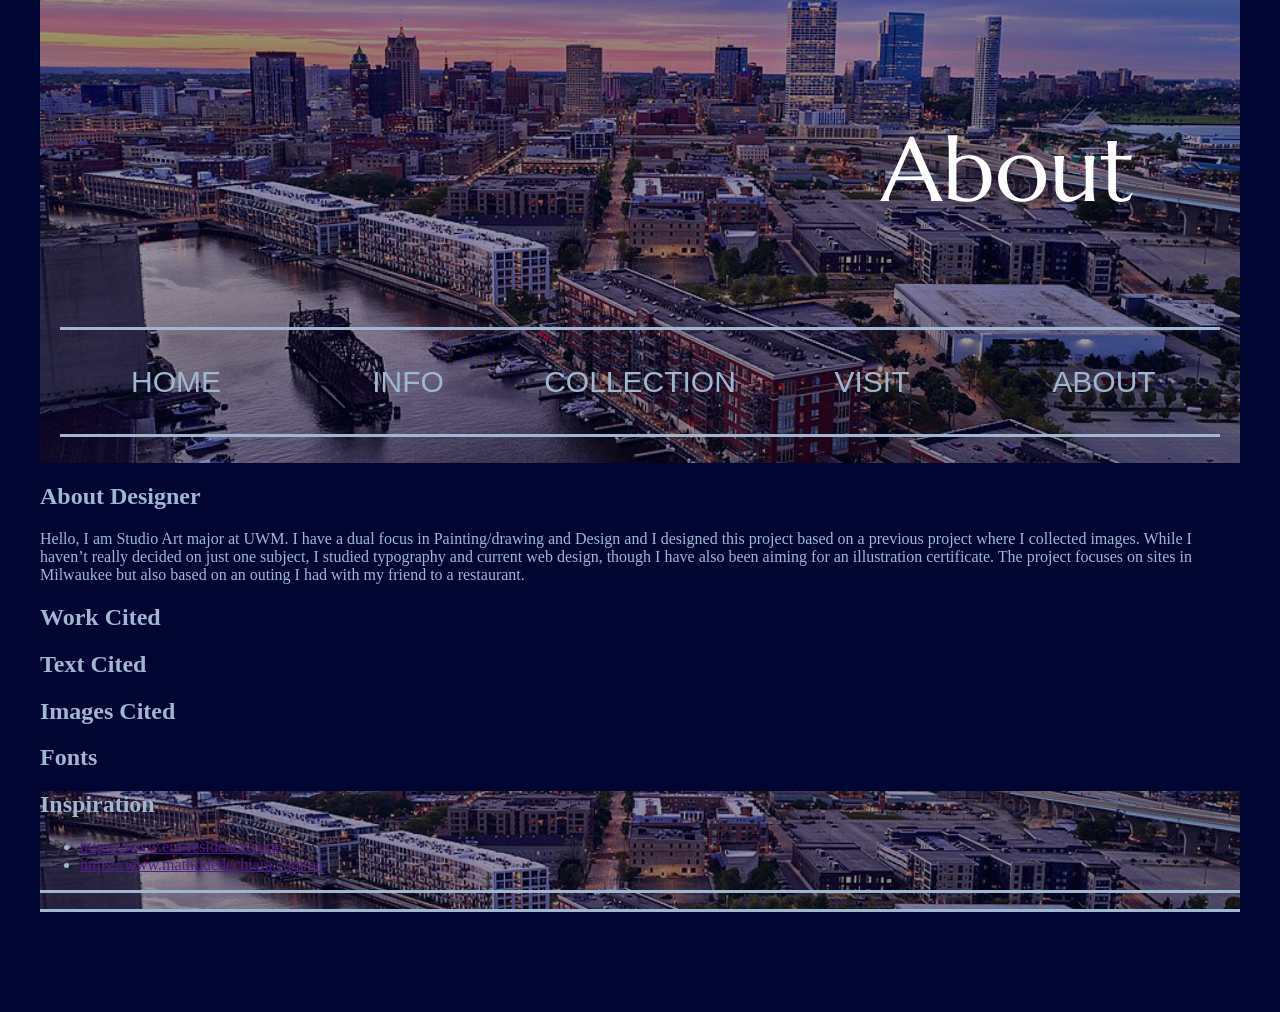
<file: about.html>
<!DOCTYPE html>
<html lang="en">
    <head>
    <meta charset="UTF-8"> 
    <link rel="stylesheet" href="about.css">
      <title>About</title>
    <link rel="preconnect" href="https://fonts.googleapis.com">
    <link rel="preconnect" href="https://fonts.gstatic.com" crossorigin>
    <link href="https://fonts.googleapis.com/css2?family=EB+Garamond:ital,wght@0,400..800;1,400..800&family=Marcellus&display=swap" rel="stylesheet">
<body>
  <header class="page-header">
    <h1 class="page-title">About</h1>
    <nav class="nav top-nav">
      <ul class="nav-list nav-width">
        <li class="nav-item"><a class="nav-link" href="index.html">Home</a></li>
        <li class="nav-item"><a class="nav-link" href="info.html">Info</a></li>
        <li class="nav-item"><a class="nav-link" href="collection.html">Collection</a></li>
        <li class="nav-item"><a class="nav-link" href="visit-info.html">Visit</a></li>
        <li class="nav-item"><a class="nav-link" href="about.html">About</a></li>
      </ul>
    </nav>   
  </header> 

  <main>

   <h2> About Designer</h2>
    <p>Hello, I am Studio Art major at UWM. I have a dual focus in Painting/drawing and Design and I designed this project based on a previous project where I collected images. While I haven’t really decided on just one subject, I studied typography and current web design, though I have also been aiming for an illustration certificate. The project focuses on sites in Milwaukee but also based on an outing I had with my friend to a restaurant. 
    </p>
    <h2>Work Cited</h2>
    <h2>Text Cited</h2>
    <h2>Images Cited</h2>
    <h2>Fonts</h2>

  <div class="background-image">  
    <h2>Inspiration</h2>
    <ul>
      <li><a href="">https://www.era-residence.com/</a></li>
      <li><a href="">https://www.mathildedechiara.com/en</a></li>
    </ul>
  <footer class="border-footer">
  <p>   </p>
  </footer>
<p> </p>
  </main>
</div>
</body>

</html>
</file>
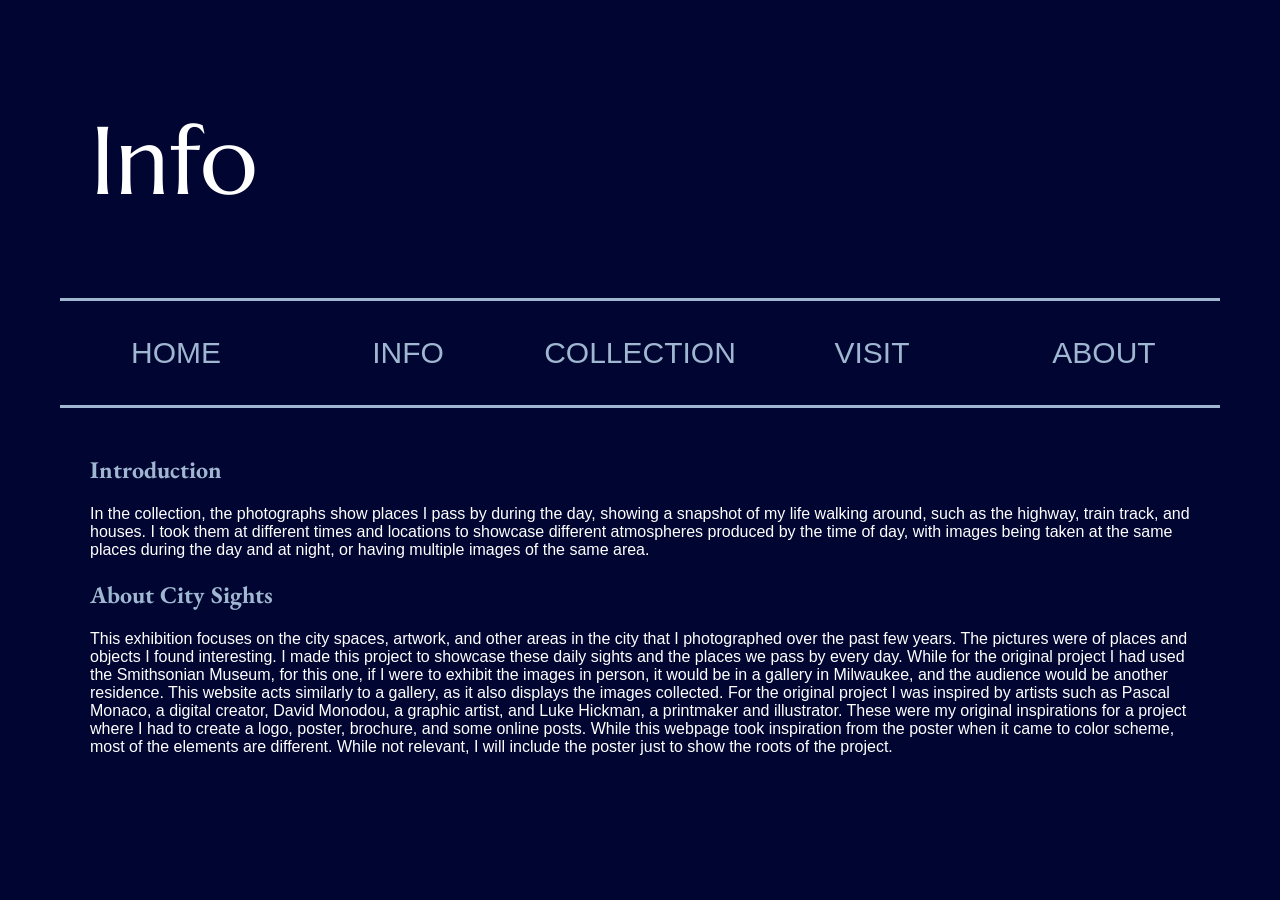
<file: info.html>
<!DOCTYPE html>
<html lang="en">
    <head>
    <meta charset="UTF-8">
    <link rel="stylesheet" href="info.css">
     <title>Info</title>
    <link rel="preconnect" href="https://fonts.googleapis.com">
    <link rel="preconnect" href="https://fonts.gstatic.com" crossorigin>
    <link href="https://fonts.googleapis.com/css2?family=EB+Garamond:ital,wght@0,400..800;1,400..800&family=Marcellus&display=swap" rel="stylesheet">
    </head>


<body>

    
    <header>
        <h1 class="site-head">Info</h1>
    
       <nav class="nav top-nav">
      <ul class="nav-list nav-width">
        <li class="nav-item"><a class="nav-link" href="index.html">Home</a></li>
        <li class="nav-item"><a class="nav-link" href="info.html">Info</a></li>
        <li class="nav-item"><a class="nav-link" href="collection.html">Collection</a></li>
        <li class="nav-item"><a class="nav-link" href="visit-info.html">Visit</a></li>
        <li class="nav-item"><a class="nav-link" href="about.html">About</a></li>
      </ul>
    </nav>   
    </header> 
<main>
  <div class="wrapper">
<h2>Introduction</h2>

<p>In the collection, the photographs show places I pass by during
the day, showing a snapshot of my life walking around, such as the highway, train track, and houses. I took them at different times and locations to showcase different
atmospheres produced by the time of day, with images being taken at the same 
places during the day and at 
night, or having multiple images of the same area.
</p>

<h2>About City Sights</h2>

<p>
This exhibition focuses on the city spaces, artwork, and other areas in the city that I photographed over the past few years. The pictures were of places and objects I found interesting. I made this project to showcase these daily sights and the places we pass by every day. While for the original project I had used the Smithsonian Museum, for this one, if I were to exhibit the images in person, it would be in a gallery in Milwaukee, and the audience would be another residence. This website acts similarly to a gallery, as it also displays the images collected.
For the original project I was inspired by artists such as Pascal Monaco, a digital creator, David Monodou, a graphic artist, and Luke Hickman, a printmaker and illustrator. These were my original inspirations for a project where I had to create a logo, poster, brochure, and some online posts. While this webpage took inspiration from the poster when it came to color scheme, most of the elements are different. While not relevant, I will include the poster just to show the roots of the project.
</p>
</div>
</main>
</body>
















</html>
</file>
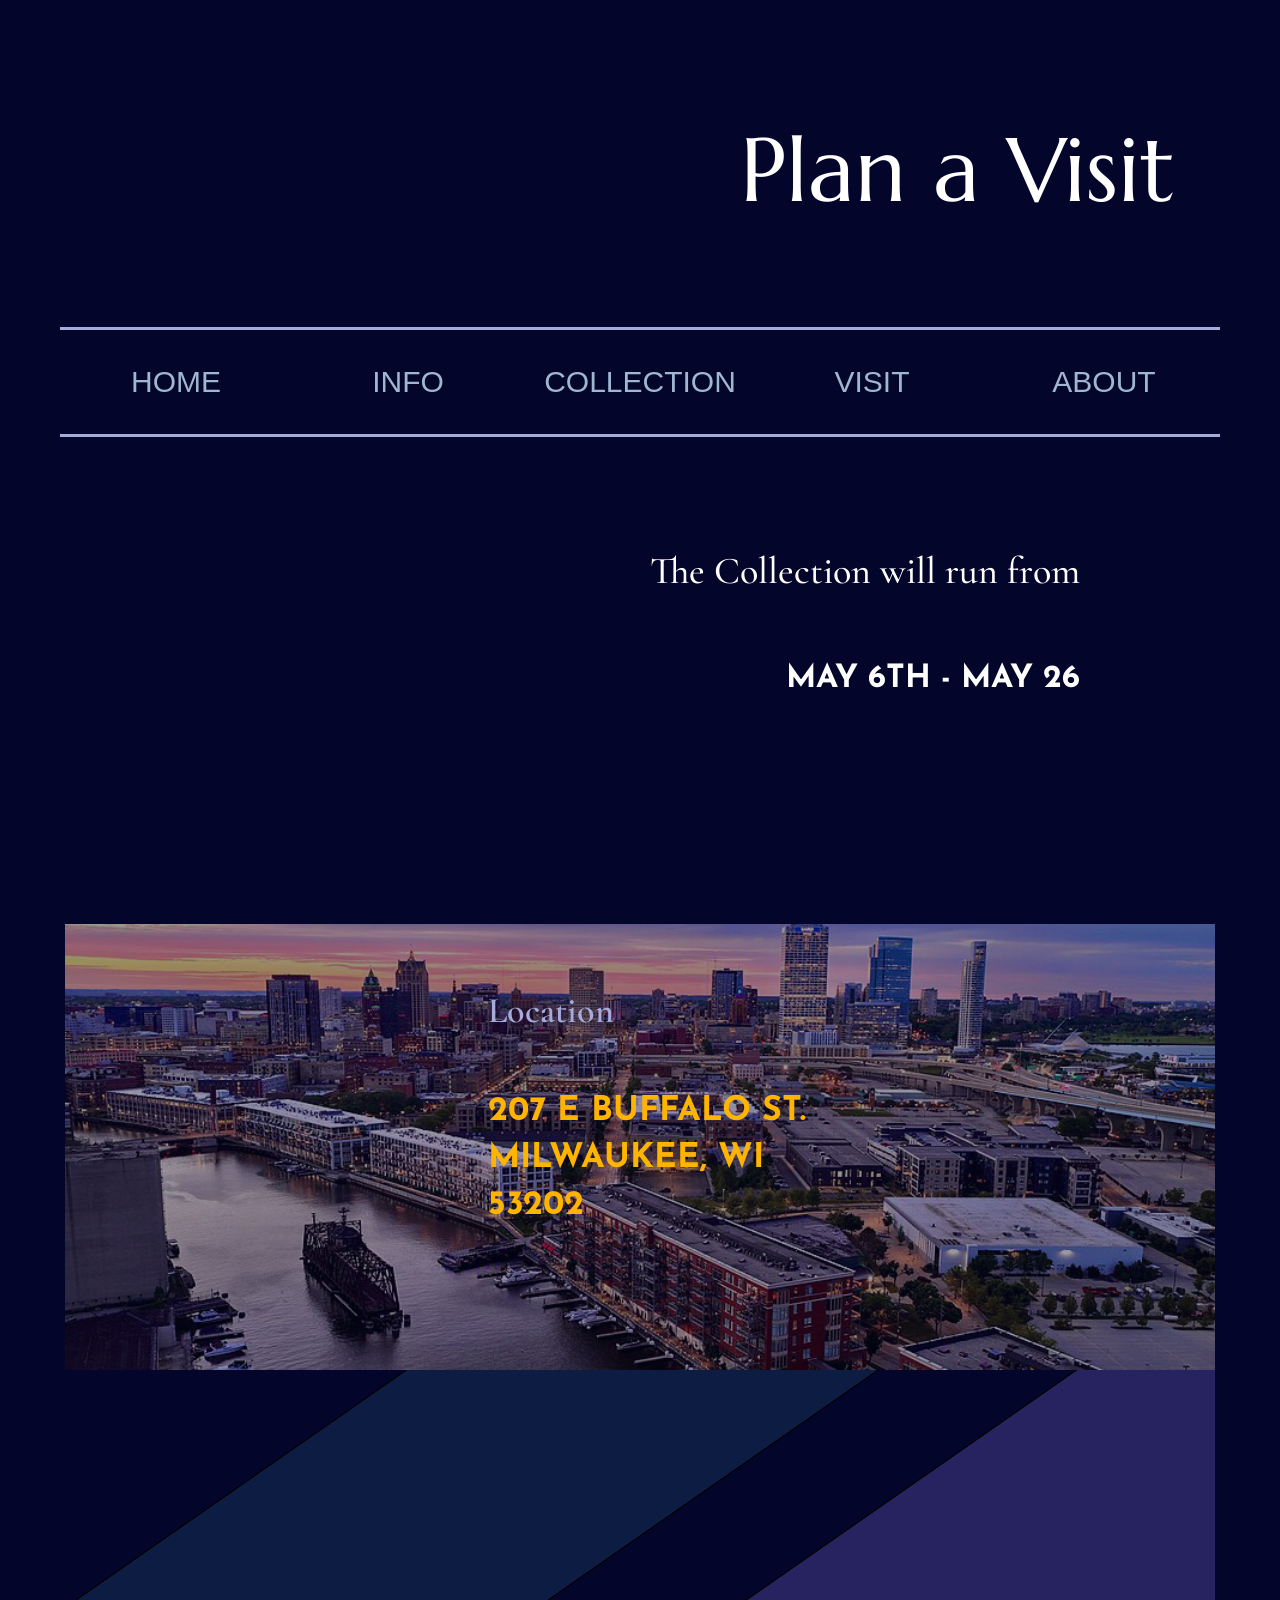
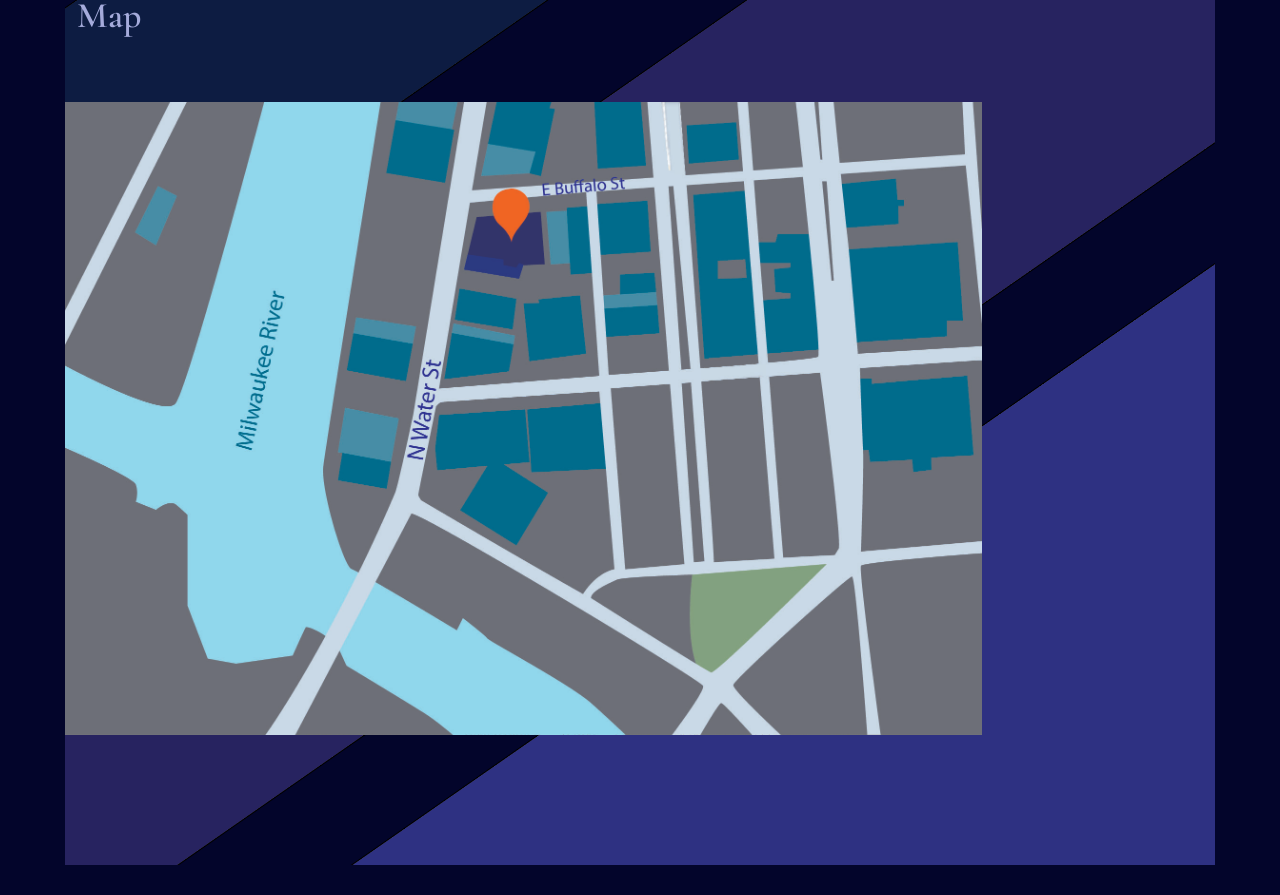
<file: visit-info.html>
<!DOCTYPE html>
<html lang="en">
<head>
  <meta charset="utf-8">
  <meta name="viewport" content="width=device-width, initial-scale=1">
  <title>Plan a Visit | City Sites</title>
  <link rel="preconnect" href="https://fonts.googleapis.com">
  <link rel="preconnect" href="https://fonts.gstatic.com" crossorigin>
  <link href="https://fonts.googleapis.com/css2?family=Cormorant+Garamond:wght@500;600&family=Josefin+Sans:wght@600;700&family=Marcellus&display=swap" rel="stylesheet">
  <link rel="stylesheet" href="visit-info.css">
</head>
<body>
  <header class="page-header">
    <h1 class="page-title">Plan a Visit</h1>
   <nav class="nav top-nav">
      <ul class="nav-list nav-width">
        <li class="nav-item"><a class="nav-link" href="index.html">Home</a></li>
        <li class="nav-item"><a class="nav-link" href="info.html">Info</a></li>
        <li class="nav-item"><a class="nav-link" href="collection.html">Collection</a></li>
        <li class="nav-item"><a class="nav-link" href="visit-info.html">Visit</a></li>
        <li class="nav-item"><a class="nav-link" href="about.html">About</a></li>
      </ul>
    </div>
  </header>

  <main class="page-main">
    <article>
      <div class="wrapper">
      <section class="dates-section">
        <p class="dates-intro">The Collection will run from</p>
        <p class="dates">May 6th - May 26</p>
      </section>
    </div>

        <div class="wrapper">
      <section class="location-section">

        <h2 class="section-heading">Location</h2>
        <address class="address">
          207 E Buffalo St.<br>
          Milwaukee, WI<br>
          53202
        </address>
      
      </section>
    </div>

<div class="wrapper">
      <section class="map-section">
        
        <h2 class="section-heading">Map</h2>
        <img class="map-image" src="Image/Map.jpg" alt="Map of the area around 207 E Buffalo St. in Milwaukee">
     
      </section>
 </div>
    </article>
  </main>

  <footer class="border-footer">
  </footer>
</body>
</html>
</file>
<file: about.css>
html {
  --white: #ffffff;
  --light-blue:rgb(159, 183, 209);
  --navy: #001b44;
  --purple-dark: #1b1c62;
  --purple-light: #2e2f81;
  --navy: #010532;
  --hover-background: rgba(245, 135, 31, 0.22);
  --hover-text: #ffae00;}


body {
  max-width: 1200px;
  margin: 0 auto;
  background-color: var(--navy);
  color: var(--light-blue);
  font-family: "Cormorant Garamond", serif;
}


.marcellus-regular {
  font-family: "Marcellus", serif;
  font-weight: 400;
  font-style: normal;
}
.eb-garamond {
  font-family: "EB Garamond", serif;
  font-optical-sizing: auto;
  font-weight: 300;
  font-style: normal;
}

.page-header {
  background-image: url(Image/city_site01.1.png);
  background-repeat: no-repeat;
  background-size: cover;
  background-position: center;
}
  

.page-title {
  margin: 0 0 80px 0;
  padding: 120px 105px 0 0;
  text-align: right;
  font-family: "Marcellus", serif;
  font-weight: 400;
  font-size: 90px;
  line-height: 100px;
  color: var(--white);
}


/*Navigator*/

.nav-width {
  width: 1150px;
  margin: 0 auto;
}


.nav-list {
  display: flex;
  gap: 10px;
  margin-top: 0;
  margin-bottom: 0;
  padding: 5px;
  list-style: none;
  border-top: 3px solid var(--light-blue) ;
  border-bottom:  3px solid var(--light-blue);
}

.nav-item {
  flex: 1; }

.nav-link {
  display: flex;
  align-items: center;
  justify-content: center;
  height: 94px;
  font-family: "Acier BAT Text Solid", sans-serif;
  font-size: 30px;
  text-transform: uppercase;
  text-decoration: none;
  color:rgb(159, 183, 209);
 
}

/* Hover state from the Figma "Variant2" */
.nav-link:hover {
  background-color: var(--hover-background);
  color: var(--hover-text);
}

/* The navy bar under the hero */
.top-nav {
  
  display: flex;
  align-items: center;
  height: 163px;
  
}

.background-image { 
  background-image: url(Image/city_site01.1.png);
  background-repeat: no-repeat;
  background-size: cover;
  background-position: center;


}

.border-footer {
  border-top:3px solid var(--light-blue);
  border-bottom: 3px solid var(--light-blue);
  margin: 0 auto 100px auto;
  
}
</file>
<file: info.css>
html {
  --white: #ffffff;
  --light-blue:rgb(159, 183, 209);
  --navy: #001b44;
  --purple-dark: #1b1c62;
  --purple-light: #2e2f81;
  --page-background: #010532;
  --hover-background: rgba(245, 135, 31, 0.22);
  --hover-text: #ffae00;
}

.wrapper{
    width: 1100px;
    margin: 0 auto;
}

body{
background-color: var(--page-background);
color: var(--white);
}

.marcellus-regular {
  font-family: "Marcellus", serif;
  font-weight: 400;
  font-style: normal;
}
.eb-garamond {
  font-family: "EB Garamond", serif;
  font-optical-sizing: auto;
  font-weight: 300;
  font-style: normal;
}


h2 {
  font-family:  "EB Garamond", serif;    
  color: var(--light-blue);
}



/*Header*/

.site-head {
  font-family: "Marcellus", serif;
  font-weight: 400;
  font-size: 96px;
  font-style: normal;
  color:white;
    margin: 100px auto 50px;
    width: 1100px;

}


/* Navigator*/

.nav-width {
  width: 1150px;
  margin: 0 auto;

}

.nav-list {
  display: flex;
  gap: 10px;
  margin-top: 0;
  margin-bottom: 0;
  padding: 5px;
  list-style: none;
  border-top: 3px solid var(--light-blue) ;
  border-bottom:  3px solid var(--light-blue);
}

.nav-item {
  flex: 1; }

.nav-link {
  display: flex;
  align-items: center;
  justify-content: center;
  height: 94px;
  font-family: "Acier BAT Text Solid", sans-serif;
  font-size: 30px;
  text-transform: uppercase;
  text-decoration: none;
  color:rgb(159, 183, 209);
 
}

/* Hover state from the Figma "Variant2" */
.nav-link:hover {
  background-color: var(--hover-background);
  color: var(--hover-text);
}

/* The navy bar under the hero */
.top-nav {
  
  display: flex;
  align-items: center;
  height: 163px;
  
}

/*main content*/

p {
font-family: 'Segoe UI', Tahoma, Geneva, Verdana, sans-serif;
}
</file>
<file: visit-info.css>
/* ---------- Colors (estimated from the mockup image) ---------- */
:root {
  --navy: #03052b;
  --indigo: #272a77;
  --line: #2f3190;
  --soft-text: #a5abdb;
  --light-text: #ffffff;
  --gold: #ffb400;

  --hover-background: rgba(245, 135, 31, 0.22);
  --hover-text: #ffae00;}


/* ---------- Page (designed at 1200px wide) ---------- */
body {
  
  margin: 0 auto;
  background-color: var(--navy);
  color: var(--light-text);
  font-family: "Cormorant Garamond", serif;
}

.wrapper {
  max-width: 1150px;
  margin: 0 auto;
}

.page-width {
  width: 1200px;
  margin: 0 auto;
}

/* Header*/

/* Export the diagonal stripes behind the header + dates as images/stripes-top.png (1200 x 870) */image-strip
.page-header {
  background-image: url(Image/Untitled-1.png);
  background-repeat: no-repeat;
  background-size: cover;
  max-width: 1440px;
  background-position: center;
}

.page-title {
  margin: 0 0 80px 0;
  padding: 120px 105px 0 0;
  text-align: right;
  font-family: "Marcellus", serif;
  font-weight: 400;
  font-size: 90px;
  line-height: 100px;
}

/* Navigator*/

.nav-width {
  width: 1150px;
  margin: 0 auto;
}

.nav-list {
  display: flex;
  gap: 10px;
  margin-top: 0;
  margin-bottom: 0;
  padding: 5px;
  list-style: none;
  border-top: 3px solid var(--soft-text) ;
  border-bottom:  3px solid var(--soft-text);
}

.nav-item {
  flex: 1; 
}

.nav-link {
  display: flex;
  align-items: center;
  justify-content: center;
  height: 94px;
  font-family: "Acier BAT Text Solid", sans-serif;
  font-size: 30px;
  text-transform: uppercase;
  text-decoration: none;
  color:rgb(159, 183, 209);
}

/* Hover state*/
.nav-link:hover {
  background-color: var(--hover-background);
  color: var(--hover-text);
}


.top-nav {
  display: flex;
  align-items: center;
  height: 163px; 
}


/* ---------- Dates ---------- */
.dates-section {
  padding: 85px 135px 225px 0;
  text-align: right;
}

.dates-intro {
  margin: 0 0 65px 0;
  font-weight: 500;
  font-size: 38px;
  line-height: 46px;
}

.dates {
  margin: 0;
  text-transform: uppercase;
  font-family: "Josefin Sans", sans-serif;
  font-weight: 700;
  font-size: 32px;
  line-height: 40px;
}

/* ---------- Location ---------- */
/* Export the skyline photo (with the dark blue tint) as images/skyline.jpg (1200 x 446) */


.location-section {
  background-image: url(Image/city_site01.1.png);
  background-size: cover;
  background-position: center;
  padding: 65px 0 141px 423px;
}


.section-heading {
  margin: 0 0 55px 0;
  color: var(--soft-text);
  font-weight: 600;
  font-size: 36px;
  line-height: 44px;

}


.address {
  color: var(--gold);
  text-transform: uppercase;
  font-style: normal;
  font-family: "Josefin Sans", sans-serif;
  font-weight: 700;
  font-size: 34px;
  line-height: 47px;
}

/* ---------- Map ---------- */
/* Export the diagonal stripes behind the map as images/stripes-bottom.png (1200 x 1130) */
.map-section {
  background-image: url(Image/bottemstrip.png);
  background-repeat: no-repeat;
  background-position: center;
  background-size: cover;
  padding: 224px 0 130px 0px;
  max-width: 1440px;
}

.map-section .section-heading {
  margin: 0 0 64px 12px;
  background-position: center;
}

.map-image {
  display: block;
  width: 917px;
  height: 633px;
}

/* ---------- Footer ---------- */

.border-footer {
  padding: 15px;
  border-top:3px solid var(--light-blue);
  border-bottom: 3px solid var(--light-blue);
  margin: 0 auto;
}
</file>
